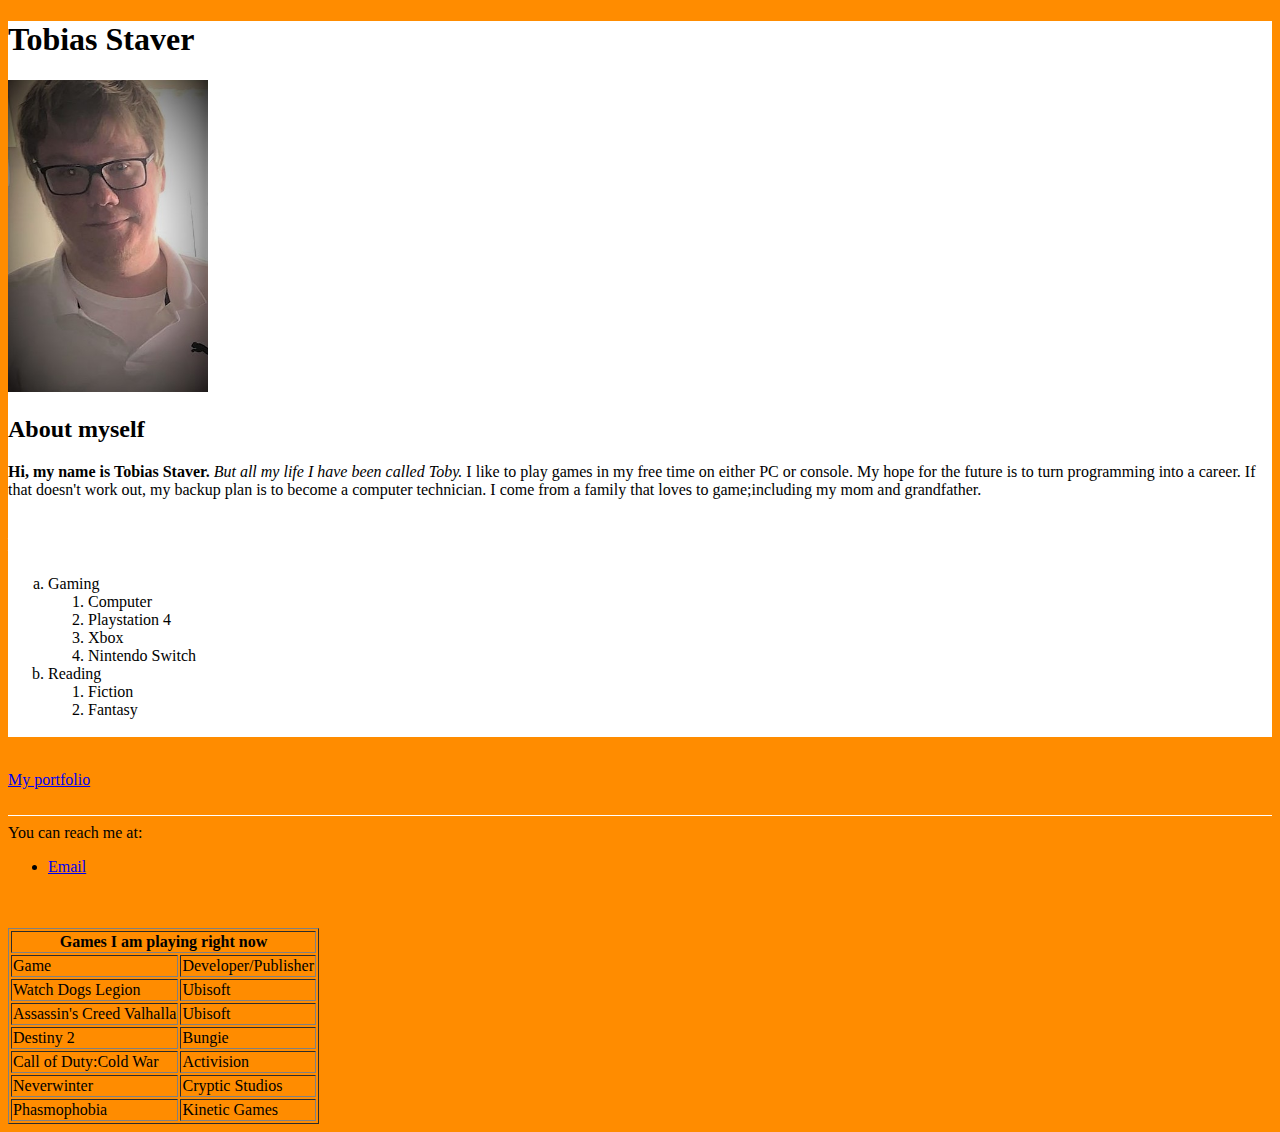
<file: index.html>
<!DOCTYPE html>
<html lang="en" dir="ltr">
<head>
  <meta charset="utf-8">
  <meta description="Personal Website of Tobias Staver">
  <title>Tobias Staver's Personal Website</title>
  <link rel="stylesheet" href="css/styles.css">
<style>
    body{
      background-color: #ff8c00;
    }
    hr {
      background-color: white;
      border-style:none;
      height:1px;
    }
  </style>
</head>
<body>
<div class="personal">
  <h1 id="myname">Tobias Staver</h1>
  <img src="images/Toby.jpg" width="200px">
  <h2> About myself</h2>
  <p style="text-ident: 50px;">
    <strong> Hi, my name is Tobias Staver.</strong>
    <em>But all my life I have been called Toby.</em>
    I like to play games in my free time on either PC or console. My hope
    for the future is to turn programming into a career. If that doesn't work
    out, my backup plan is to become a computer technician.
    I come from a family that loves to game;including my mom and grandfather.
  </p>
  <hr class= "redline">
  <h3>Hobbies</h3>
  <ol type="a">
      <li>Gaming</li>
      <ol>
        <li>Computer</li>
        <li>Playstation 4</li>
        <li>Xbox</li>
        <li>Nintendo Switch</li>
      </ol>
      <li>Reading</li>
      <ol>
        <li>Fiction</li>
        <li>Fantasy</li>
      </ol>
  <br>
</div>
  <br>
    <a href="portfolio.html">My portfolio</a>
  <br>

  <table border=1>
    <tr>
      <th colspan="2">Games I am playing right now</th>
    </tr>
    <tr>
      <td>Game</td><td>Developer/Publisher</td>
    </tr>
    <tr>
      <td>Watch Dogs Legion</td><td>Ubisoft</td>
    </tr>
    <tr>
      <td>Assassin's Creed Valhalla</td><td>Ubisoft</td>
    </tr>
    <tr>
      <td>Destiny 2</td><td>Bungie</td>
    </tr>
    <tr>
      <td>Call of Duty:Cold War</td><td>Activision</td>
    </tr>
    <tr>
      <td>Neverwinter</td><td>Cryptic Studios</td>
    </tr>
    <tr>
      <td>Phasmophobia</td><td>Kinetic Games</td>
    </tr>
  <br>
 <hr class="redline>"

<br>You can reach me at:<br>
  <ul>
    <li><a href="mailto:tobystaver@hotmail.ca">Email</a></li>
  <br> <br>

</body>
</html>
</file>
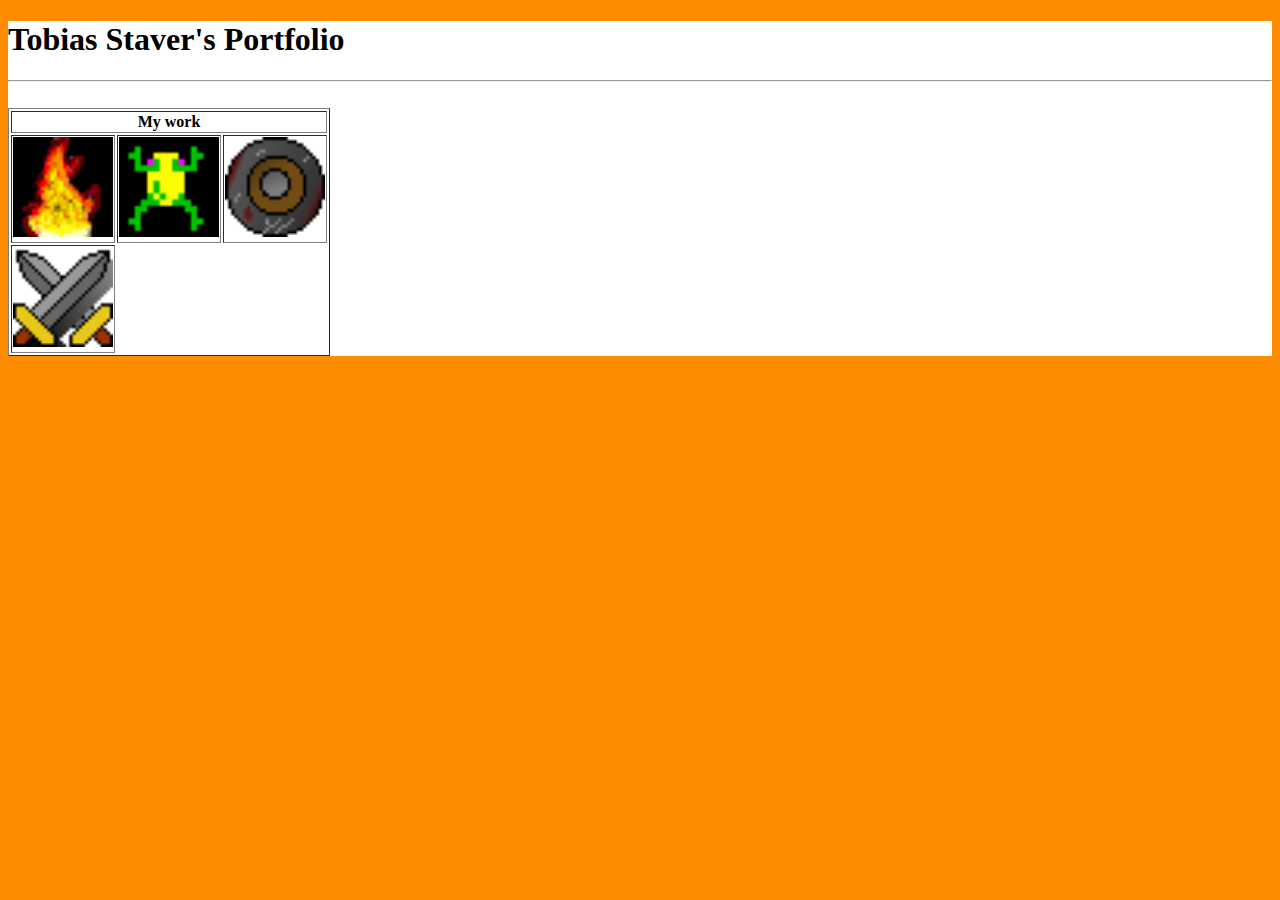
<file: portfolio.html>
<!DOCTYPE html>
<html lang="en" dir="ltr">
  <head>
    <meta charset="utf-8">
    <meta description="My Portfolio">
    <title>My Portfolio</title>
    <link rel="stylesheet" href="css/styles.css">
  <style>
      body{
        background-color: #ff8c00;
      }
  </style>
  </head>
  <body>
    <div class="personal">
      <h1 id="myname">Tobias Staver's Portfolio</h1>
  <hr class= "redline">
  <br>
  <table border=1>
    <tr>
      <th colspan="3"> My work</th>
    </tr>
    <tr>
      <td><img src="images/FireSprite.png" width="100px" class="photo"></td> <td><img src="images/FrogSprite.png" width="100px" class="photo"></td>
      <td> <img src="images/shield.png" width="100px" class="photo"></td>
    </tr>
    <tr>
      <td><img src="images/sword.png" width="100px" class="photo"></td>
    </tr>
  </body>
</html>
</file>
<file: css/styles.css>
h3{
  color: #ffffff;
  }

.personal{
  background-color:white;
}

.redline{
  background-color:white;
}

#myname {
  color:black;
}
</file>
